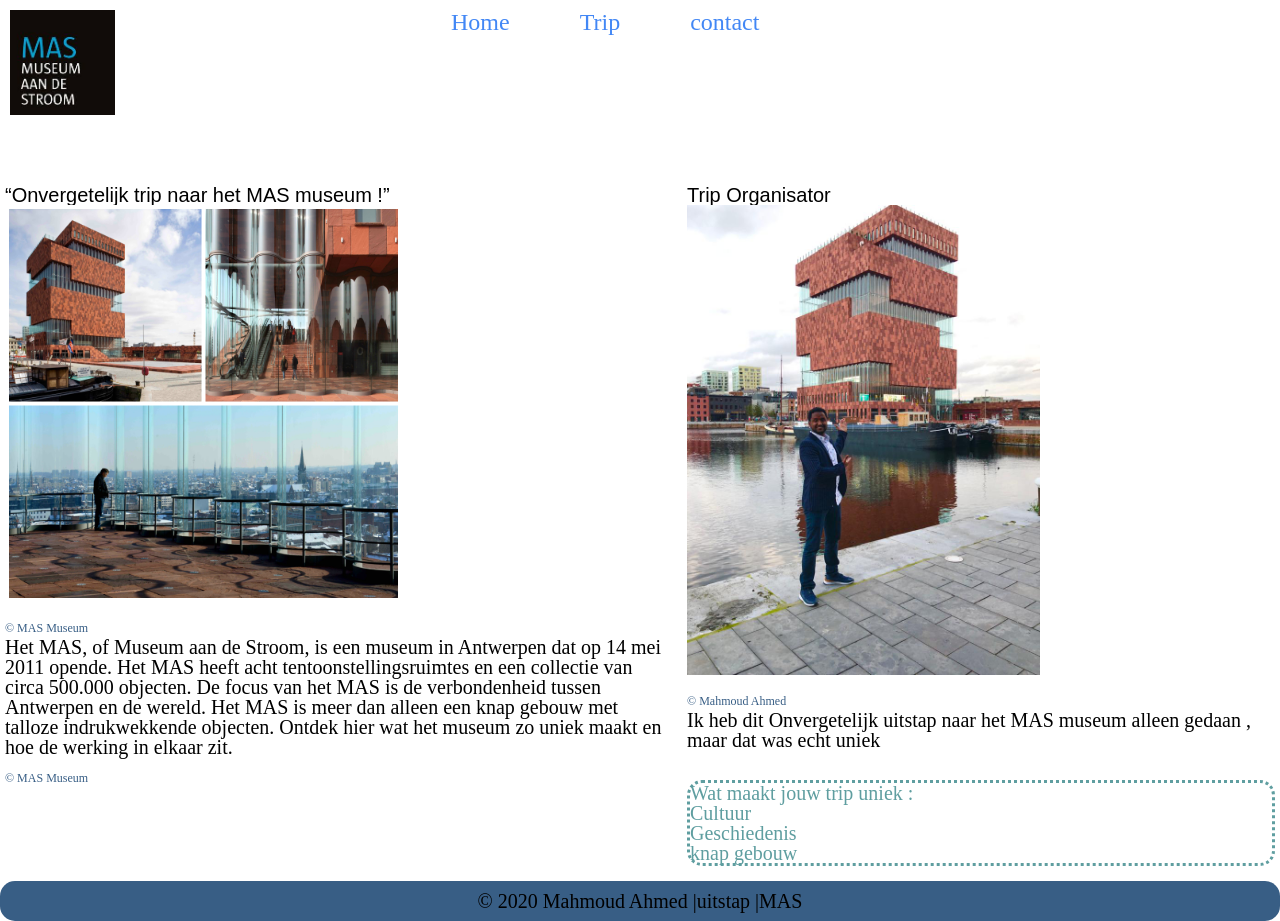
<file: trip/index.html>
<!DOCTYPE html>
<html lang="nl-BE">
<head>
    <meta charset="UTF-8">
    <meta name="viewport" content="width=device-width, initial-scale=1.0">
    <title>Home</title>
        <link rel="stylesheet" type="text/css" href="css/reset.css">
    <link rel="stylesheet" type="text/css" href="css/style.css">
</head>
<body class="mahmoud-container">
     <header >
            <a class="mahmoud-logo" href="index.html"><img src="images/logo.jpg"></a>
            <nav class="mahmoud-nav">
                <a href="index.html">Home</a>
                <a href="trip.html" >Trip</a>
                <a href="contact.html">contact</a>
            </nav>
</header>
 <main>         
    <figure>
    <figcaption>“Onvergetelijk trip naar het MAS museum !”</figcaption>
     <img src="images/sfeerbeeld.jpg" alt="sfeer foto" class="img-responsive"><br>
      <span class="mahmoud-copyright">&copy; MAS Museum</span>
     <br>
    <p>Het MAS, of Museum aan de Stroom, is een museum in Antwerpen dat op 14 mei 2011 opende. Het MAS heeft acht tentoonstellingsruimtes en een collectie van circa 500.000 objecten. De focus van het MAS is de verbondenheid tussen Antwerpen en de wereld.
    Het MAS is meer dan alleen een knap gebouw met talloze indrukwekkende objecten. Ontdek hier wat het museum zo uniek maakt en hoe de werking in elkaar zit.
    </p>  
    <span class="mahmoud-copyright">&copy; MAS Museum</span>
    </figure>          
 </main>
 <aside>
  <figure>
   <figcaption>Trip Organisator</figcaption>
  <img src="images/mijnfoto3.jpg" alt="eignaar foto">  <br>
  <span class="mahmoud-copyright">&copy; Mahmoud Ahmed</span>
  <p>Ik heb dit Onvergetelijk uitstap naar het MAS museum alleen gedaan , maar dat was echt uniek</p> <br>
</figure>
  <div>
    <ul class="mahmoud-info"> Wat maakt jouw trip uniek :
    <li>Cultuur</li>
    <li>Geschiedenis</li>
    <li>knap gebouw</li>
  </ul>
  </div>
   </aside>
 <footer> <p>&copy; 2020 Mahmoud Ahmed |uitstap |MAS</p</footer>
</file>
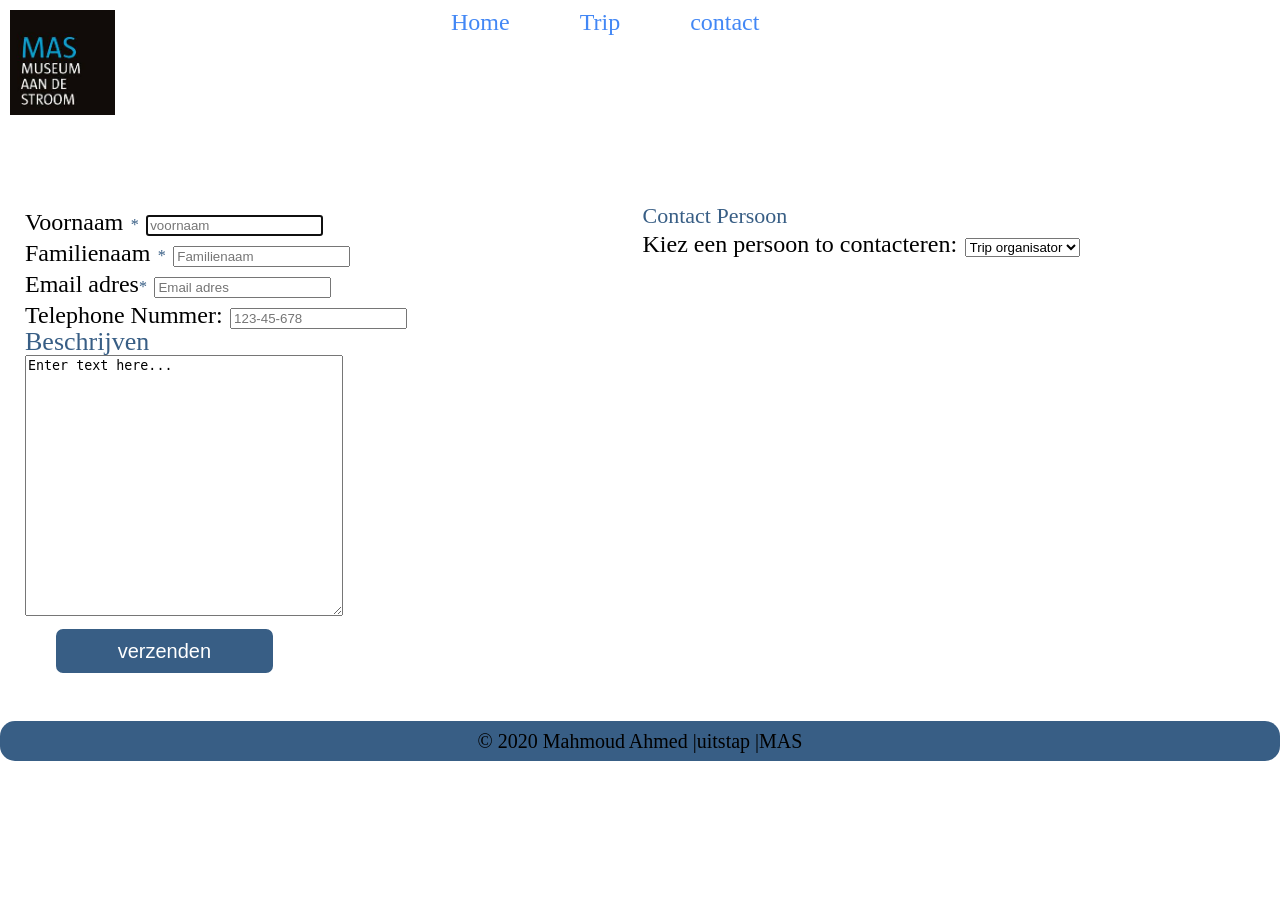
<file: trip/contact.html>
<!DOCTYPE html>
<html lang="nl-BE">
<head>
    <meta charset="UTF-8">
    <meta name="viewport" content="width=device-width, initial-scale=1.0">
    <title>contact</title>

    <link rel="stylesheet" type="text/css" href="css/reset.css">
    <link rel="stylesheet" type="text/css" href="css/style.css">
</head>
<body class="mahmoud-container">
        <header >
            <a class="mahmoud-logo" href="index.html"><img src="images/logo.jpg"></a>
            <nav class="mahmoud-nav">
                <a href="index.html">Home</a>
                <a href="trip.html" >Trip</a>
                <a href="contact.html">contact</a>
            </nav>
        </header>
     <main>
         <form>
        <label for="Voornaam">Voornaam</label> <span>*</span>
        <input type="text" name="Voornaam" id="Voornaam" required autofocus  placeholder="voornaam">  <br>
        <label for="Familienaam">Familienaam</label> <span>*</span>
        <input type="text" name="Familienaam" id="Familienaam" required placeholder="Familienaam"> <br>
    <div class="email">
   
        <label for="email">Email adres</label><span>*</span>
        <input type="email" name="email" id="email" placeholder="Email adres" required><br>
    </div>
    <div class="tele">
        <label for="phone">Telephone Nummer:</label>
<input type="tel" id="phone" name="phone" placeholder="123-45-678" pattern="[0-9]{3}-[0-9]{2}-[0-9]{3}" required>
</div>
<div class="beschrijven">
 <h1>Beschrijven</h1>
<textarea rows="17" cols="37" name="comment" form="usrform">
Enter text here...</textarea>
</div>
<div class="button"><input type="button" name="action" id="send" value="verzenden"></div>
</form>
     </main>
    <aside>
    <form action="">
        <h2>Contact Persoon</h2>
        <form action="/action_page.php">
          <label for="kiez">Kiez een persoon to contacteren:</label>
          <select name="persoon" id="persoon">
            <option value="organisator van de uitstap"> Trip organisator</option>
            <option value="webdesigner">webdesigner</option>
          </select>
    </form>
    </aside>
    <footer> <p>&copy; 2020 Mahmoud Ahmed |uitstap |MAS</p></footer>
</body>
</html>
</file>
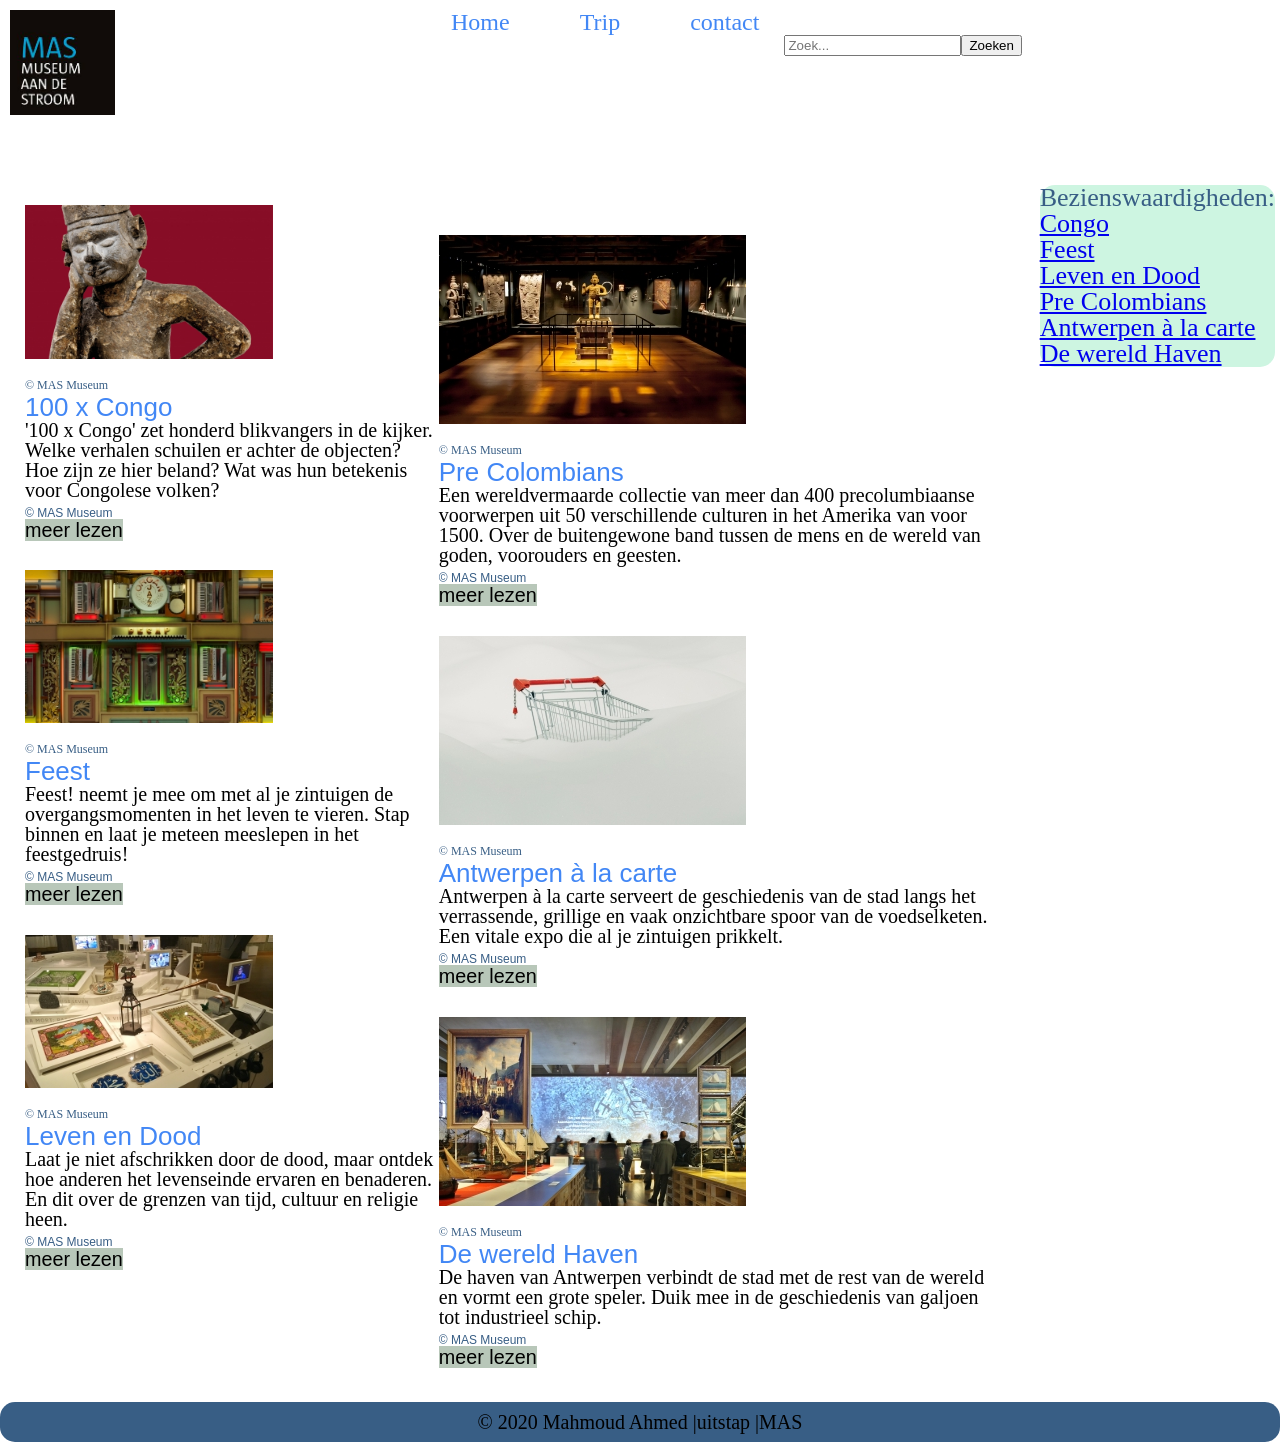
<file: trip/trip.html>
<!DOCTYPE html>
<html lang="nl-BE">
<head>
    <meta charset="UTF-8">
    <meta name="viewport" content="width=device-width, initial-scale=1.0">
    <title>Trip</title>
        <link rel="stylesheet" type="text/css" href="css/reset.css">
    <link rel="stylesheet" type="text/css" href="css/style.css">
    </head>
<body class="mahmoud-container">
    <header >
    <a class="mahmoud-logo" href="index.html"><img src="images/logo.jpg"></a>
    <nav class="mahmoud-nav">
        <a href="index.html">Home</a>
        <a href="trip.html" >Trip</a>
        <a href="contact.html">contact</a>
        <div>
            <form action="">
            <input type="search" name="searchTerm" id="searchInput" placeholder="Zoek..."><button type="button">Zoeken</button>
        </form>
        </div>
   </nav>
    </header>
<main>
        <section class="Bezienswaardigheden">
        <div>
           <article>
               <figure><img
                       src="images/100 x Congo .jpg"
                        alt="congo"><br>
                        <span class="mahmoud-copyright">&copy; MAS Museum</span>
                   <figcaption><cite>100 x Congo</cite>
                       <p>'100 x Congo' zet honderd blikvangers in de kijker. Welke verhalen schuilen er achter de objecten? Hoe zijn ze hier beland? Wat was hun betekenis voor Congolese volken?</p>
                       <span class="mahmoud-copyright">&copy; MAS Museum</span><br>
                       <a class="mahmoud-link" href="100 x Congo.html"> meer lezen</a>
                    </figcaption>
               </figure>
           </article>
           <article><br>
               <figure><img src="images/feest.jpg"
                       alt="feest"><br>
                       <span class="mahmoud-copyright">&copy; MAS Museum</span>
                   <figcaption><cite>Feest</cite>
                       <p>Feest! neemt je mee om met al je zintuigen de overgangsmomenten in het leven te vieren. Stap binnen en laat je meteen meeslepen in het feestgedruis!</p>
                       <span class="mahmoud-copyright">&copy; MAS Museum</span><br>
                       <a class="mahmoud-link" href="Feest.html"> meer lezen</a><br>
                   </figcaption>
               </figure>
           </article>
           <article><br>
               <figure><img src="images/leven en dood.jpg"
                       alt="leven en dood"><br>
                       <span class="mahmoud-copyright">&copy; MAS Museum</span>
                   <figcaption><cite>Leven en Dood</cite>
                       <p>Laat je niet afschrikken door de dood, maar ontdek hoe anderen het levenseinde ervaren en benaderen. En dit over de grenzen van tijd, cultuur en religie heen.</p>
                       <span class="mahmoud-copyright">&copy; MAS Museum</span><br>
                       <a  class="mahmoud-link" href="Leven en Dood.html"> meer lezen</a><br>
                   </figcaption>
               </figure>
           </article>
        </div>
           <div>
           <article><br>
               <figure><img src="images/pre colombians1.jpg"
                       alt="Pre colombians"><br>
                       <span class="mahmoud-copyright">&copy; MAS Museum</span>
                   <figcaption><cite>Pre Colombians</cite>
                       <p>Een wereldvermaarde collectie van meer dan 400 precolumbiaanse voorwerpen uit 50 verschillende culturen in het Amerika van voor 1500. Over de buitengewone band tussen de mens en de wereld van goden, voorouders en geesten.</p>
                       <span class="mahmoud-copyright">&copy; MAS Museum</span><br>
                       <a  class="mahmoud-link" href="Pre Colombians.html">meer lezen</a>
                    </figcaption>
               </figure>
           </article>
           <article><br>
               <figure><img src="images/rentmeister suiker3.jpg"
                       alt="Antwerpen à la carte"><br>
                       <span class="mahmoud-copyright">&copy; MAS Museum</span>
                   <figcaption><cite>Antwerpen à la carte</cite>
                       <p>Antwerpen à la carte serveert de geschiedenis van de stad langs het verrassende, grillige en vaak onzichtbare spoor van de voedselketen. Een vitale expo die al je zintuigen prikkelt.</p>
                       <span class="mahmoud-copyright">&copy; MAS Museum</span><br>
                       <a  class="mahmoud-link" href="Antwerpen à la carte.html">meer lezen</a>
                    </figcaption>
               </figure>
           </article>
           <article><br>
               <figure><img src="images/werldhaven.jpg"
                       alt="Haven"><br>
                       <span class="mahmoud-copyright">&copy; MAS Museum</span>
                   <figcaption><cite>De wereld Haven</cite>
                       <p>De haven van Antwerpen verbindt de stad met de rest van de wereld en vormt een grote speler. Duik mee in de geschiedenis van galjoen tot industrieel schip.</p>
                       <span class="mahmoud-copyright">&copy; MAS Museum</span><br>
                       <a  class="mahmoud-link" href="De wereld Haven.html">meer lezen</a>
                    </figcaption>
               </figure>
           </article>
        </div>
        </section>
</main>
<aside> 
      <div class=" mahmoud-sidenav">
        <h1>Bezienswaardigheden:</h1>
        <a href="100 x Congo.html">Congo</a>
        <a href="Feest.html">Feest</a>
        <a href="Leven en Dood.html">Leven en Dood</a>
        <a href="Pre Colombians.html">Pre Colombians</a>
        <a href="Antwerpen à la carte.html">Antwerpen à la carte</a>
        <a href="De wereld Haven.html">De wereld Haven</a>
      </div>      
      </div>
</aside>
<footer> <p>&copy; 2020 Mahmoud Ahmed |uitstap |MAS</p</footer>
</file>
<file: trip/css/style.css>
* { 
    box-sizing: border-box;
 }
  html, body {
   margin: 0; 
   padding: 0;
 }
  header {grid-area: header;}
  main {grid-area: main;}
 aside {grid-area: aside;}
 footer {grid-area: footer;}
  .mahmoud-container {
     display: grid;
   grid-template-areas:
     'header header ' 
     'main   aside' 
     'footer footer'; 
   grid-gap: 10px;
   padding: 0;
   margin: 0;
    }
  .mahmoud-container > div, header, main, aside, footer {
      margin: 0;
   padding: 5px;
   font-size: 30px;
 }
 header {
     text-align: left;
     margin: 0;
     padding: 5px;
     display: flex;
     flex-direction: row;
     flex-grow: 1;
     flex-shrink: 1;
 }
 header .mahmoud-logo {
     display: inline-block;
     width: 30%;
     height: 160px;
     margin: 0;
     padding: 5px;
     flex-direction: row;
     flex-grow: 0;
     flex-shrink: 0;
     }
      header nav {
     display: inline-block;    
     text-align: center;
     width: 65%; 
      }
        a:visited {
      color: #6b8fb4;
    }
        a:hover {
      color: #1eff00;
    }
   a:active {
      color: red;
   }
      header nav a {
      text-decoration: none;
      font-size: 1.2rem;
      margin-left: 3rem;
      border-radius: 5px;
      color: #4287f5;
      padding: 5px;     
    }
    .mahmoud-nav{
      display: flex;
      flex-direction: row;
    }
     cite {
      font-size: 1.3rem ;
      color:#4287f5 ;
    }
     img {
        max-width: 60%;
        max-height: 70%;
      }
      .mahmoud-image{
        height: 90%;
        width: 90%;
      }
    h1 {
        font-size: 1.3rem;
        color: #385E85;
      }
       h2 {
        font-size: 1.1rem;
        color: #385E85;
      }
      p {
        font-size: 1rem;
        font-family: 'Times New Roman', Times, serif;
      }
      footer {
      background-color: #385E85;
      border-radius: 15px;
      text-align: center;
      padding:0.5rem;
      margin: 0;
      }
      form {
        margin: 1rem;
      }
      input[type="button"] { background-color:#385E85; color: white;
        padding: 4px;  width: 40%; height: 2.5rem; font-size: 1rem;
        ; margin: 5px 10px 10px 5%; 
        border: solid; border-radius: 10px; 
        cursor: hand;
        text-align: center;}
        label {
          font-size: 1.2rem;
        }
       .mahmoud-comments {
         background-color: #385E85;
         border-radius: 15px;
       }
       legend {
         text-align: center;
         }
         fieldset label {
           font-size: 1rem;
         }
         textarea {
           float: center;
          }
         
        span {
          font-size: 0.8rem;
          color: #385E85;
        }
     .Bezienswaardigheden {
        display: flex;
        flex-direction: row;
        flex-grow: 1;
        flex-shrink: 1;
        flex-basis: auto;
        justify-content: space-around;
        margin: 1rem;
      }
      .mahmoud-copyright {
        font-size: 0.6rem;
      }
     .mahmoud-sidenav {
        display: flex;
        flex-direction: column;
        flex-grow: 1;
        flex-shrink: 1;
        background-color: #CDF5E1;
        border-radius: 15px;
       }
       .mahmoud-sidenav a {
        
        font-size: 1.3rem;
       }
        .mahmoud-link {
         font-size: 0.99rem;
         text-decoration: none;
         background-color: #b8c7b9 ;
         color:black;
       }
       ul {
        border: dotted;
        border-radius: 15px;
        font-family: Georgia, 'Times New Roman', Times, serif;
        }
       li {
        font-size: 1rem;
       }
       figcaption {
         font-size: 1rem;
        font-family:Sun,Lucida Sans,Helvetica,Arial,sans-serif;
         }
        #mainMap {
         height:300px;
       }
       aside .mahmoud-info {
         font-size: 1rem;
         color: cadetblue;
       }
        .mahmoud-zoek {
          display: flex;
          flex-direction: row;
          float:right;
        }
        .mahmoud-like {
         color: royalblue;
                 }
        table {
          padding: 1rem;
          border: 0.2rem groove rgb(186, 205, 229);
      }
            table thead tr th {
          font-size: 0.6rem;
          color: rgb(55, 44, 211);
          text-shadow: 1px 1px black;
          text-align: center;
          padding-top: 0.75rem;
          padding-bottom: 0.75rem;
          padding-left: 1.5rem;
          padding-right: 1.5rem;
          border-top-left-radius: 0.5rem;
          border-top-right-radius: 0.5rem;
      
      }
      table thead tr th:nth-child(even) {
          background-color: rgb(131, 203, 216);
      }
      table thead tr th:nth-child(odd) {
          background-color: rgb(93, 124, 92);
      }
      table thead tr th:nth-child(5n+1) {
        background-color: white
    }
    
         table tbody {
             font-size: 0.5rem;
             text-align: left;
         }   
         table tbody :first-child {
             padding: 0.75rem;
         }
             table tbody tr:nth-child(even) > :first-child {
             background-color: rgb(239,239,239);
         }
         table tbody tr:nth-child(odd) > :first-child {
            background-color: rgb(232,232,232);
        }
        table tbody tr:nth-child(even) td {
            background-color: (251,251,251);
        }
        table tbody tr:nth-child(odd) td {
            background-color: (246,246,246);
        }
        table tbody tr td {
            padding: 0.5rem;
        }
               @media only screen and (min-width: 320px) {
        html {
          font-size: 20px;
      }
      .Bezienswaardigheden {
        flex-direction: column;      
      }
       header .mahmoud-logo {
        flex-direction: column;
      }
      .mahmoud-container {
          display: grid;
        grid-template-areas:
          'header header ' 
          'main   aside' 
          'footer footer'; 
        grid-gap: 10px;
        padding: 0;
        margin: 0;
     }
      .mahmoud-nav{
        flex-direction: column;
      }
      .mahmoud-sidenav {
        display: none;
      }
       }
       @media only screen and (min-width: 720px) {
        html {
          font-size: 18px;
      }
      .Bezienswaardigheden {
        flex-direction: column;
      }     
            header {
        flex-direction: row;
      }
      .mahmoud-sidenav {
        display: none;
      }
      .mahmoud-nav{
        flex-direction: column;
      }
    }

@media only screen and (min-width:1024px) {
  html {
    font-size: 18px;
}
.Bezienswaardigheden {
  flex-direction: row;
}
.mahmoud-sidenav {
  display: none;
}
header {
  flex-direction: row;
}
.mahmoud-nav{
  flex-direction: row;
}
}
@media only screen and (min-width:1280px) {
  html {
    font-size: 20px;
}
.Bezienswaardigheden {
  flex-direction: row;
}
.mahmoud-sidenav {
  display: flex;
}
.mahmoud-nav{
  flex-direction: row;
}
}
</file>
